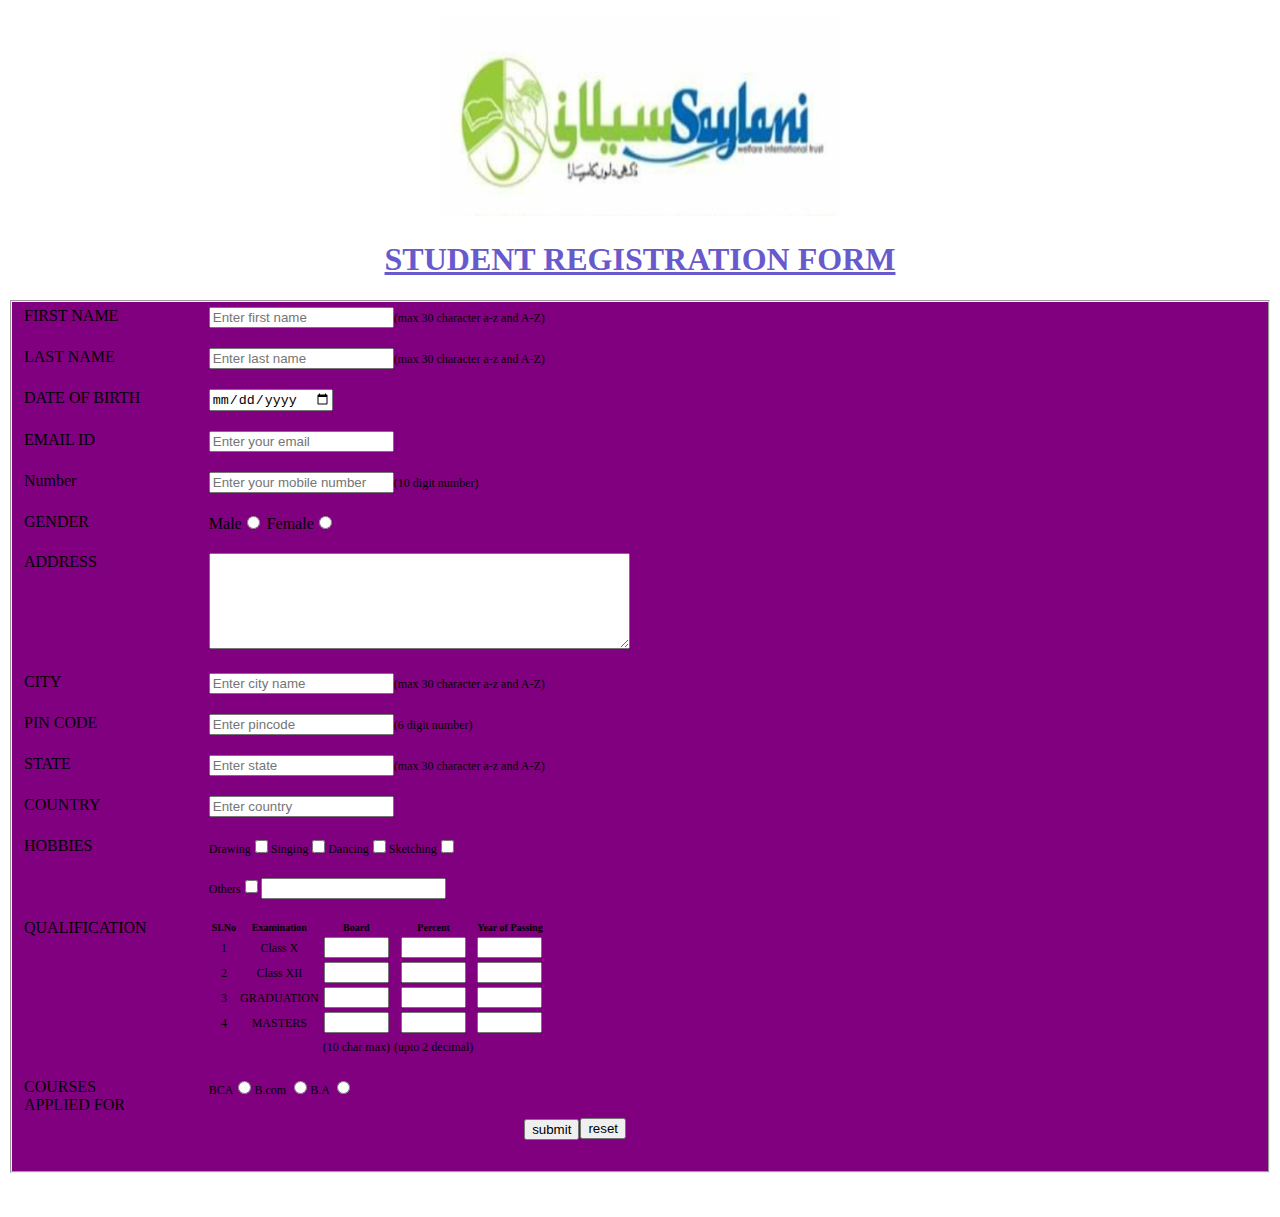
<file: Assignment 1,2/form.html>
<!DOCTYPE html>
<html>
<head>
	<title>sylani</title>
	<style type="text/css">
		div{
			padding-bottom: 20px
		}
		div.courses{
			vertical-align: middle;
			font-size: 12px
		}
		fieldset{
			background-color: purple;
		}
		h1{
			text-decoration: underline;
			text-align: center;
			color: rgb(104,90,204);
		}

		.smalltext{
			font-size: 12px;
		}
		
		.labels{
			
			display: inline-block;
			width: 15%;
			float: left;
			min-width: 14%;
			max-width: 15%;


		}
		.fields{
			
			display: inline-block;
			width: 	85%;
			float: left;
			min-width: 84%;
			max-width: 85%;


		}
		.extra{
			font-size: 12px
		}
		


	</style>


</head>
<body>
	<p style="text-align: center; margin-bottom: 0px"><img src="sylani.jpg" height="200" width="400" ></p>
	<h1>STUDENT REGISTRATION FORM</h1>
	<fieldset>
	<form action="page2.html">
		
	
		<div class="labels">
			FIRST NAME
		</div>
		
		<div class="fields">
			<input type="text" name="name_first" maxlength="30" placeholder="Enter first name"><span class="extra">(max 30 character a-z and A-Z)</span>
		</div>
		
		<div class="labels">LAST NAME
		</div>
		<div class="fields">
			<input type="text" name="name_last" maxlength="30" placeholder="Enter last name"><span class="extra">(max 30 character a-z and A-Z)</span>
		</div>

		<div class="labels">DATE OF BIRTH
		</div>
		<div class="fields">	
			<input type="date" name="date">

		</div>
		<div class="labels">EMAIL ID 
			</div>
		<div class="fields">
			<input type="email" name="email" placeholder="Enter your email">
		</div>


		<div class="labels">Number
		
		</div>
		<div class="fields">
			<input type="text" name="phone" placeholder="Enter your mobile number"><span class="extra">(10 digit number)</span>
		</div>
			
	
		<div class="labels">GENDER 
		</div>
		<div class="fields "> 
			Male<input type="radio" name="male" value="male"> 
			Female<input type="radio" name="female" value="female">
		</div>

		<div class="labels">ADDRESS
		</div>
		<div class="fields">
			 <textarea rows="6" cols="50"></textarea>
		</div>
		
		 
		<div class="labels">CITY
		</div>
		<div class="fields">
			<input type="text" name="city" placeholder="Enter city name"><span class="extra">(max 30 character a-z and A-Z)</span>
		</div>
			
	
		<div class="labels">PIN CODE
		</div>
		<div class="fields">
			<input type="text" name="pin" placeholder="Enter pincode"><span class="extra">(6 digit number)</span>
		</div>
		
		<div class="labels">STATE
		</div>
		<div class="fields">
			<input type="text" name="state" placeholder="Enter state"><span class="extra">(max 30 character a-z and A-Z)</span>
		</div>
	
			
		<div class="labels">COUNTRY
		</div>
		<div class="fields">
			<input type="text" name="country" placeholder="Enter country">
		</div>	

		<div class="labels">HOBBIES
		</div>
		<div class="fields ">
			<span class="smalltext">
		    Drawing<input type="checkbox" name="drawing">Singing<input type="checkbox" name="singing" value="singing">Dancing<input type="checkbox" name="dancing" value="dancing">Sketching<input type="checkbox" name="Sketching" value="Sketching">
		    </span>
		</div>

		<div class="labels">
		</div>
		<div class="fields smalltext">   
		Others<input type="checkbox" name="other" value="other"><input type="text" name="other">
		</div> 

		<div class="labels" >QUALIFICATION
		</div>
		<div class="fields" >
		<table style="text-align: center">
		<tr style="font-weight: bold;font-size: 10px; " >
			<td >SI.No</td>
			<td> Examination</td>
			<td>Board</td>
			<td>Percent</td>
			<td>Year of Passing</td>
		</tr>
		<tr>
			<td><span class="smalltext">1</span></td>
			<td><span class="smalltext">Class X</span></td>
			<td><input type="text" name="a" size=5></td>
			<td><input type="text" name="a" size=5></td>
			<td><input type="text" name="a" size=5></td>
		</tr>	
		<tr>
			<td><span class="smalltext">2</span></td>
			<td><span class="smalltext">Class XII</span></td>
			<td><input type="text" name="a" size=5></td>
			<td><input type="text" name="a" size=5></td>
			<td><input type="text" name="a" size=5></td>
			
		</tr>
		<tr>
			<td><span class="smalltext">3</span></td>
			<td><span class="smalltext">GRADUATION</span></td>
			<td><input type="text" name="a" size=5></td>
			<td><input type="text" name="a" size=5></td>
			<td><input type="text" name="a" size=5></td>
		</tr>
		<tr>
			<td><span class="smalltext">4</span></td>
			<td><span class="smalltext">MASTERS</span></td>
			<td><input type="text" name="a" size=5></td>
			<td><input type="text" name="a" size=5></td>
			<td><input type="text" name="a" size=5></td>
		</tr>
		<tr >
			<td></td>
			<td></td>
			<td><span class="extra">(10 char max)</span></td>
			<td><span class="extra">(upto 2 decimal)</span></td>
			<td></td>
		</tr>
	    </table>
	</div>

	<div class="labels" >COURSES <br>APPLIED FOR
		</div>
		<div class="fields courses"> 
			BCA<input type="radio" name="bca" value="bca">B.com <input type="radio" name="bcom" value="female">B.A <input type="radio" name="ba" value="ba">
		</div>
		
		
	<div style="width: 30%;float: left;display: inline-block;margin: 1px">
		<input type="submit" name="submit" value="submit" style="float: right;" >
	</div>
	<div >
		<input type="reset" name="reset" value="reset">
	</div>
		
		
	
	
		
		
		

</form>
</fieldset>
<br><br>

</body>
</html>
</file>
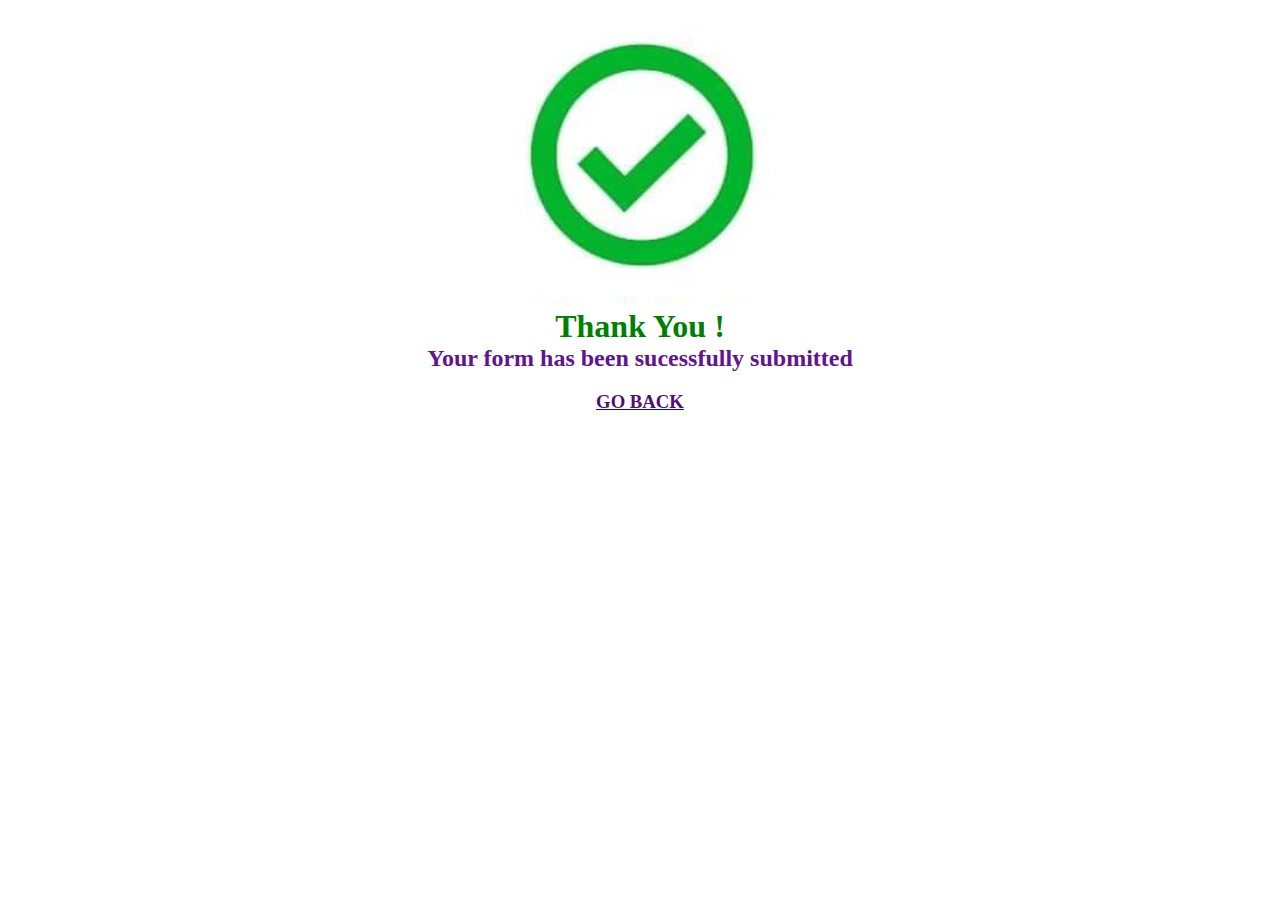
<file: Assignment 1,2/page2.html>
<!DOCTYPE html>
<html>
<head>
	<title>Thank YOU</title>
	<style type="text/css">
		div,h1,h2{
			text-align: center;
			margin: 0px;
			
		}
		.colo{
			color: green;
		}
		.c2{
			color: rgb(98,20,142);
		}
		h3{
			
			text-align: center;
			color: rgb(81,14,117);

		}
		
	</style>
</head>
<body>
	<div ">
		<img src="thank.JPG">
	</div>
	<h1 class="colo">Thank You !</h1>
	<h2 class="c2">Your form has been sucessfully submitted </h2>
	<h3><a href="assignmentv2.1.html"><span style="color: rgb(81,14,117)">GO BACK</span></a></h3>

</body>
</html>
</file>
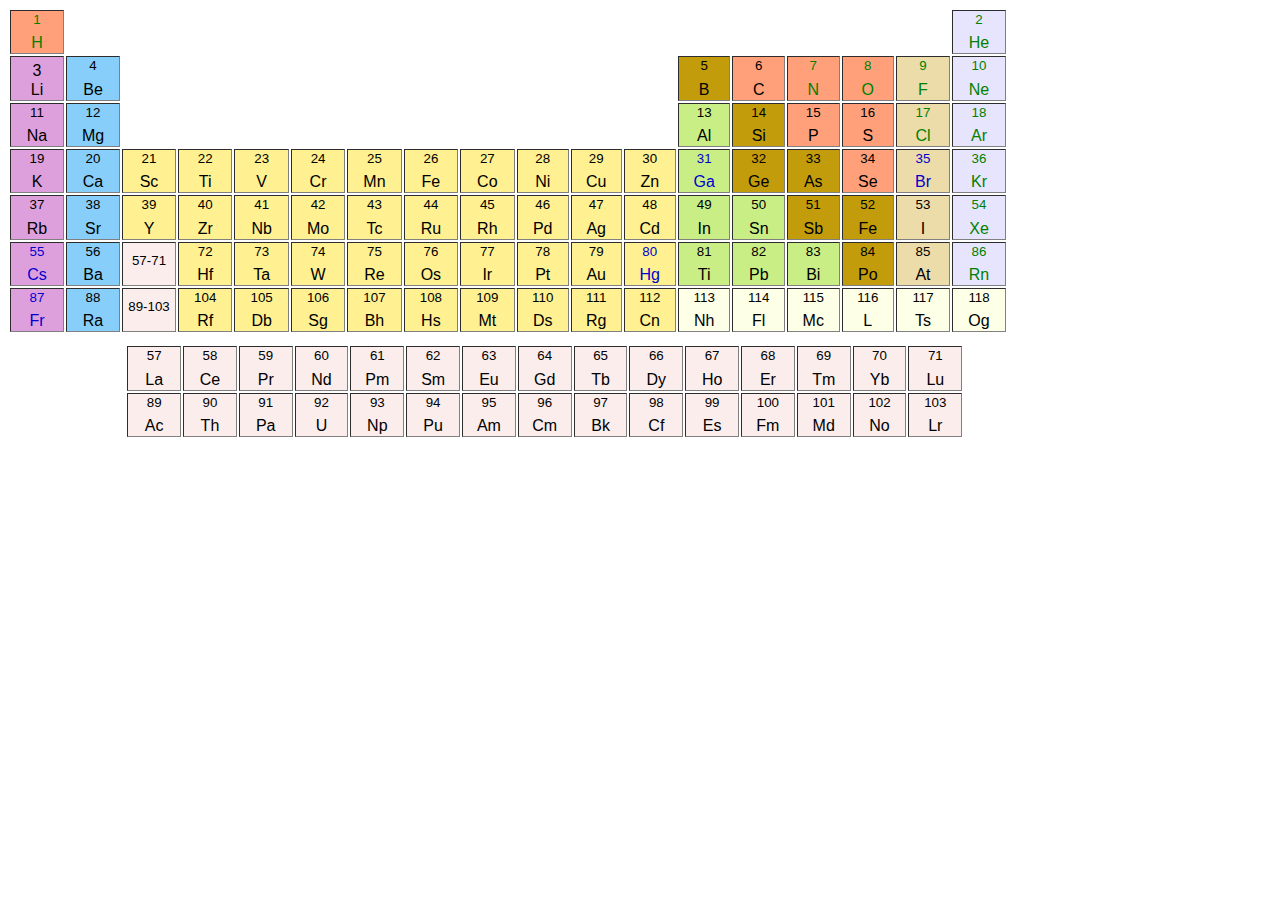
<file: Assignment 1,2/periodic.html>
<!DOCTYPE html>
<html>
<head>
	<title>Periodic Table</title>
	<style type="text/css">
		table {
					 font-family: arial;
					 background-color: rgb(255,255,255);}
		.or {
			background-color: lightsalmon;}	
		.bg_yellow { background-color: #fff091; }
		.bg_light_blue { background-color: lightskyblue; }
		.bg_blue { background-color: #e7e5fd; }	
		.bg_plum { background-color: plum; }
		.bg_gold { background-color: #c29c0b; } 
		.bg_green { background-color: #c9ee85; }
		.bg_light_gold { background-color: #ecdca9; }

		td.font_green { color: green; }
		td.font_blue { color: rgb(0, 0, 206);} 
		td.fo<sup>nt</sup>_brown { color: #9f2f45; }

		table.one {
			margin: 10px}
		#pink {
			background-color: rgb(251,237,236);
		}
		#wh {
			background-color: rgb(253,255,230 );
		}	



	</style>
</head>
<body style="text-align: center">
	<table  border="1" width="1000" style="border-width: 0px" >
		<tr >
			<td class="or font_green" width="50" ><sup>1</sup><br>H</td>
			<td colspan="16" style="border: 0px"></td>
			<td class="bg_blue font_green"> <sup>2</sup><br>He</td>
		</tr>
		<tr>
			<td class="bg_plum">3</style> <sup></sup><br>Li</td>
			<td class="bg_light_blue" width="50"><sup>4</sup><br>Be</td>
			<td colspan="10" style="border: 0px"></td>
			<td class="bg_gold"><sup>5</sup><br>B</td>
			<td class="or"><sup>6</sup><br>C</td>
			<td class="or font_green"><sup>7</sup><br>N</td>
			<td class="or font_green"><sup>8</sup><br>O</td>
			<td class="bg_light_gold font_green"><sup>9</sup><br>F</td>
			<td  class="bg_blue font_green"><sup>10</sup><br>Ne</td>

		</tr>
		<tr>
			<td class="bg_plum"><sup>11</sup><br>Na</td>
			<td class="bg_light_blue"><sup>12</sup><br>Mg</td>
			<td colspan="10" style="border: 0px"></td>
			<td class="bg_green"><sup>13</sup><br>Al</td>
			<td  class="bg_gold"><sup>14</sup><br>Si</td>
			<td class="or"><sup>15</sup><br>P</td>
			<td class="or"><sup>16</sup><br>S</td>
			<td class="bg_light_gold font_green"><sup>17</sup><br>Cl</td>
			<td  class="bg_blue font_green"><sup>18</sup><br>Ar</td>
		</tr>
		<tr >
			<td class="bg_plum"><sup>19</sup><br>K</td>
			<td class="bg_light_blue"><sup>20</sup><br>Ca</td>
			<td class="bg_yellow" width="50"><sup>21</sup><br>Sc</td>
			<td class="bg_yellow"><sup>22</sup><br>Ti</td>
			<td class="bg_yellow"><sup>23</sup><br>V</td>
			<td class="bg_yellow"><sup>24</sup><br>Cr</td>
			<td class="bg_yellow"><sup>25</sup><br>Mn</td>
			<td class="bg_yellow"><sup>26</sup><br>Fe</td>
			<td class="bg_yellow"><sup>27</sup><br>Co</td>
			<td class="bg_yellow"><sup>28</sup><br>Ni</td>
			<td class="bg_yellow"><sup>29</sup><br>Cu</td>
			<td class="bg_yellow"><sup>30</sup><br>Zn</td>
			<td class="bg_green font_blue"><sup>31</sup><br>Ga</td>
			<td class="bg_gold"><sup>32</sup><br>Ge</td>	
			<td class="bg_gold"><sup>33</sup><br>As</td>
			<td class="or"><sup>34</sup><br>Se</td>
			<td class="bg_light_gold font_blue" width="50"><sup>35</sup><br>Br</td>
			<td  class="bg_blue font_green" width="50"><sup>36</sup><br>Kr</td>
		</tr>
		<tr>
			<td class="bg_plum"><sup>37</sup><br>Rb</td>
			<td class="bg_light_blue"><sup>38</sup><br>Sr</td>
			<td class="bg_yellow"><sup>39</sup><br>Y</td>
			<td class="bg_yellow"><sup>40</sup><br>Zr</td>
			<td class="bg_yellow"><sup>41</sup><br>Nb</td>
			<td class="bg_yellow"><sup>42</sup><br>Mo</td>
			<td class="bg_yellow fo<sup>nt</sup>_brown"><sup>43</sup><br>Tc</td>
			<td class="bg_yellow"><sup>44</sup><br>Ru</td>
			<td class="bg_yellow"><sup>45</sup><br>Rh</td>
			<td class="bg_yellow"><sup>46</sup><br>Pd</td>
			<td class="bg_yellow"><sup>47</sup><br>Ag</td>
			<td class="bg_yellow"><sup>48</sup><br>Cd</td>
			<td class="bg_green"><sup>49</sup><br>In</td>
			<td class="bg_green"><sup>50</sup><br>Sn</td>	
			<td class="bg_gold"><sup>51</sup><br>Sb</td>
			<td class="bg_gold"><sup>52</sup><br>Fe</td>
			<td class="bg_light_gold"><sup>53</sup><br>I</td>
			<td  class="bg_blue font_green"><sup>54</sup><br>Xe</td>
		</tr>
		<tr>
			<td class="bg_plum font_blue"><sup>55</sup><br>Cs</td>
			<td class="bg_light_blue"><sup>56</sup><br>Ba</td>
			<td  id="pink" ><sup>57-71</sup><br></td>
			<td class="bg_yellow"><sup>72</sup><br>Hf</td>
			<td class="bg_yellow"><sup>73</sup><br>Ta</td>
			<td class="bg_yellow"><sup>74</sup><br>W</td>
			<td class="bg_yellow"><sup>75</sup><br>Re</td>
			<td class="bg_yellow"><sup>76</sup><br>Os</td>
			<td class="bg_yellow"><sup>77</sup><br>Ir</td>
			<td class="bg_yellow"><sup>78</sup><br>Pt</td>
			<td class="bg_yellow"><sup>79</sup><br>Au</td>
			<td class="bg_yellow font_blue"><sup>80</sup><br>Hg</td>
			<td class="bg_green"><sup>81</sup><br>Ti</td>
			<td class="bg_green"><sup>82</sup><br>Pb</td>	
			<td class="bg_green"><sup>83</sup><br>Bi</td>
			<td class="bg_gold"><sup>84</sup><br>Po</td>
			<td class="bg_light_gold"><sup>85</sup><br>At</td>
			<td  class="bg_blue  font_green"><sup>86</sup><br>Rn</td>
		</tr>
		<tr>
			<td class="bg_plum font_blue"><sup>87</sup><br>Fr</td>
			<td class="bg_light_blue"><sup>88</sup><br>Ra</td>
			<td  id="pink" ><sup>89-103</sup></sup><br></td>
			<td class="bg_yellow fo<sup>nt</sup>_brown"><sup>104</sup><br>Rf</td>
			<td class="bg_yellow fo<sup>nt</sup>_brown"><sup>105</sup><br>Db</td>
			<td class="bg_yellow fo<sup>nt</sup>_brown"><sup>106</sup><br>Sg</td>
			<td class="bg_yellow fo<sup>nt</sup>_brown"><sup>107</sup><br>Bh</td>
			<td class="bg_yellow fo<sup>nt</sup>_brown"><sup>108</sup><br>Hs</td>
			<td class="bg_yellow fo<sup>nt</sup>_brown"><sup>109</sup><br>Mt</td>
			<td class="bg_yellow fo<sup>nt</sup>_brown"><sup>110</sup><br>Ds</td>
			<td class="bg_yellow fo<sup>nt</sup>_brown"><sup>111</sup><br>Rg</td>
			<td class="bg_yellow fo<sup>nt</sup>_brown"><sup>112</sup><br>Cn</td>
			<td id="wh"><sup>113</sup><br>Nh</td>
			<td id="wh"><sup>114</sup><br>Fl</td>	
			<td id="wh"><sup>115</sup><br>Mc</td>
			<td id="wh"><sup>116</sup><br>L</td>
			<td id="wh"><sup>117</sup><br>Ts</td>
			<td id="wh"><sup>118</sup><br>Og</td>
		</tr>
	</table>
	<table  class="one" border="1" width="1000" style="border-width: 0px">	
		<tr >
			<td width="50" style="border: 0px"></td>
			<td width="50" style="border: 0px"></td>
			<td id="pink" width="50"><sup>57</sup><br>La</td>
			<td id="pink" width="50"><sup>58</sup><br>Ce</td>
			<td id="pink" width="50"><sup>59</sup><br>Pr</td>
			<td width="50" id="pink"><sup>60</sup><br>Nd</td>
			<td id="pink" width="50"><sup>61</sup><br>Pm</td>
			<td id="pink" width="50"><sup>62</sup><br>Sm</td>
			<td id="pink" width="50"><sup>63</sup><br>Eu</td>
			<td id="pink" width="50"><sup>64</sup><br>Gd</td>
			<td id="pink" width="50"><sup>65</sup><br>Tb</td>
			<td id="pink" width="50"><sup>66</sup><br>Dy</td>
			<td id="pink" width="50"><sup>67</sup><br>Ho</td>
			<td id="pink" width="50"><sup>68</sup><br>Er</td>	
			<td id="pink" width="50"><sup>69</sup><br>Tm</td>
			<td id="pink" width="50"><sup>70</sup><br>Yb</td>
			<td id="pink" width="50"><sup>71</sup><br>Lu</td>
			<td width="50" style="border: 0px"></td>
		</tr>
		<tr>
			<td style="border: 0px"></td>
			<td style="border: 0px"></td>
			<td id="pink" ><sup>89</sup><br>Ac</td>
			<td id="pink" ><sup>90</sup><br>Th</td>
			<td id="pink" ><sup>91</sup><br>Pa</td>
			<td id="pink" ><sup>92</sup><br>U</td>
			<td id="pink" ><sup>93</sup><br>Np</td>
			<td id="pink" ><sup>94</sup><br>Pu</td>
			<td id="pink" ><sup>95</sup><br>Am</td>
			<td id="pink" ><sup>96</sup><br>Cm</td>
			<td id="pink" ><sup>97</sup><br>Bk</td>
			<td id="pink" ><sup>98</sup><br>Cf</td>
			<td id="pink" ><sup>99</sup><br>Es</td>
			<td id="pink" ><sup>100</sup><br>Fm</td>	
			<td id="pink" ><sup>101</sup><br>Md</td>
			<td id="pink" ><sup>102</sup><br>No</td>
			<td id="pink" ><sup>103</sup><br>Lr</td>
			<td style="border: 0px"></td>
		</tr>

	</table>

</body>
</html>
</file>
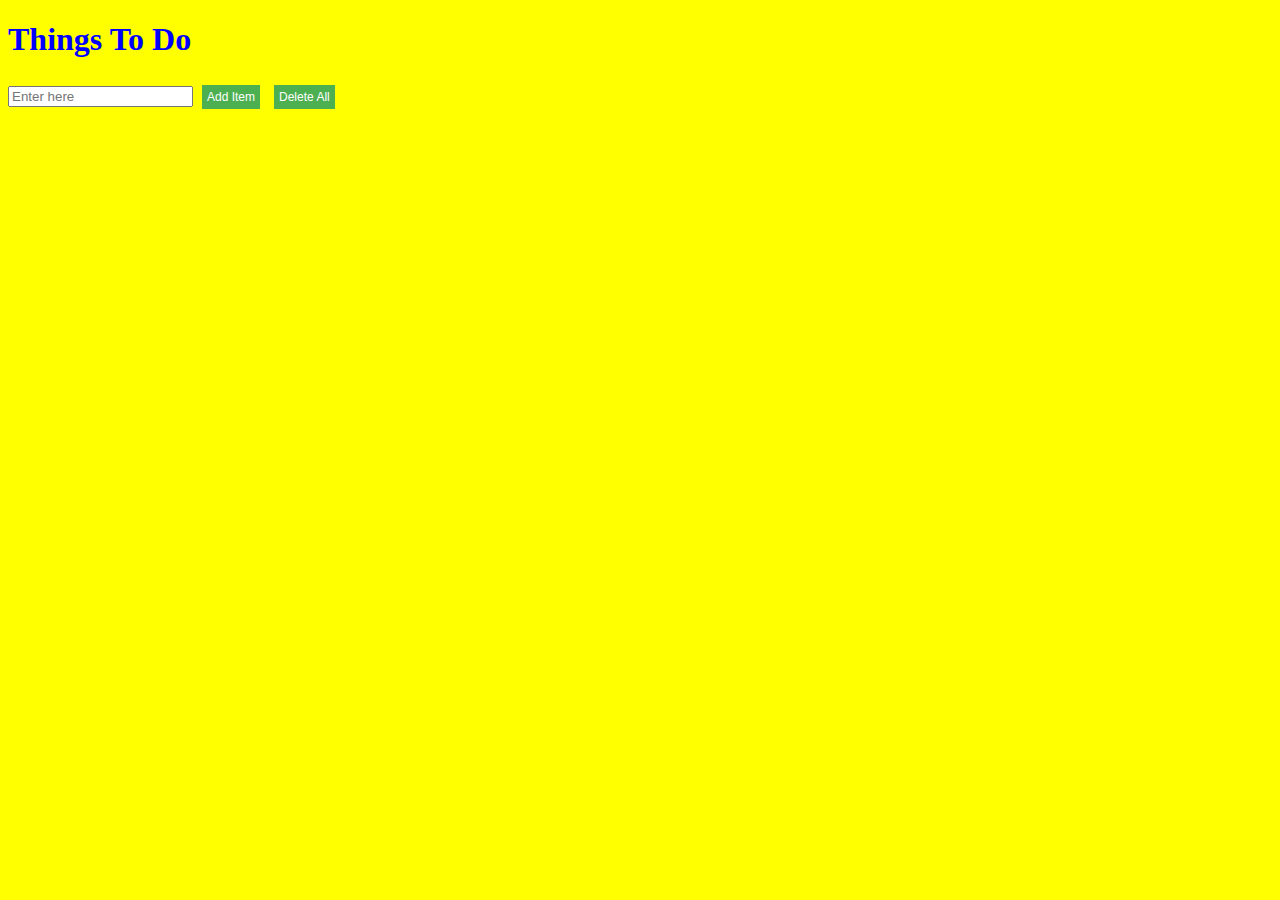
<file: todo/todo.html>
<!DOCTYPE html>
<html lang="en">
<head>
    <meta charset="UTF-8">
    <meta name="viewport" content="width=device-width, initial-scale=1.0">
    <title>To-Do</title>
    <link rel="stylesheet" href="todo.css">
</head>
<body >
    <div>
        <h1 class="heading">Things To Do</h1>
    </div>
    <div>
        <input type="text" placeholder="Enter here" id="adBar">
        <button onclick="add();">Add Item</button>
        <button onclick="deleteAll();">Delete All</button>
    </div>
    <div>
        <ol id="list">

        </ol>
    </div>
    <script src="app.js"></script>
    
</body>
</html>
</file>
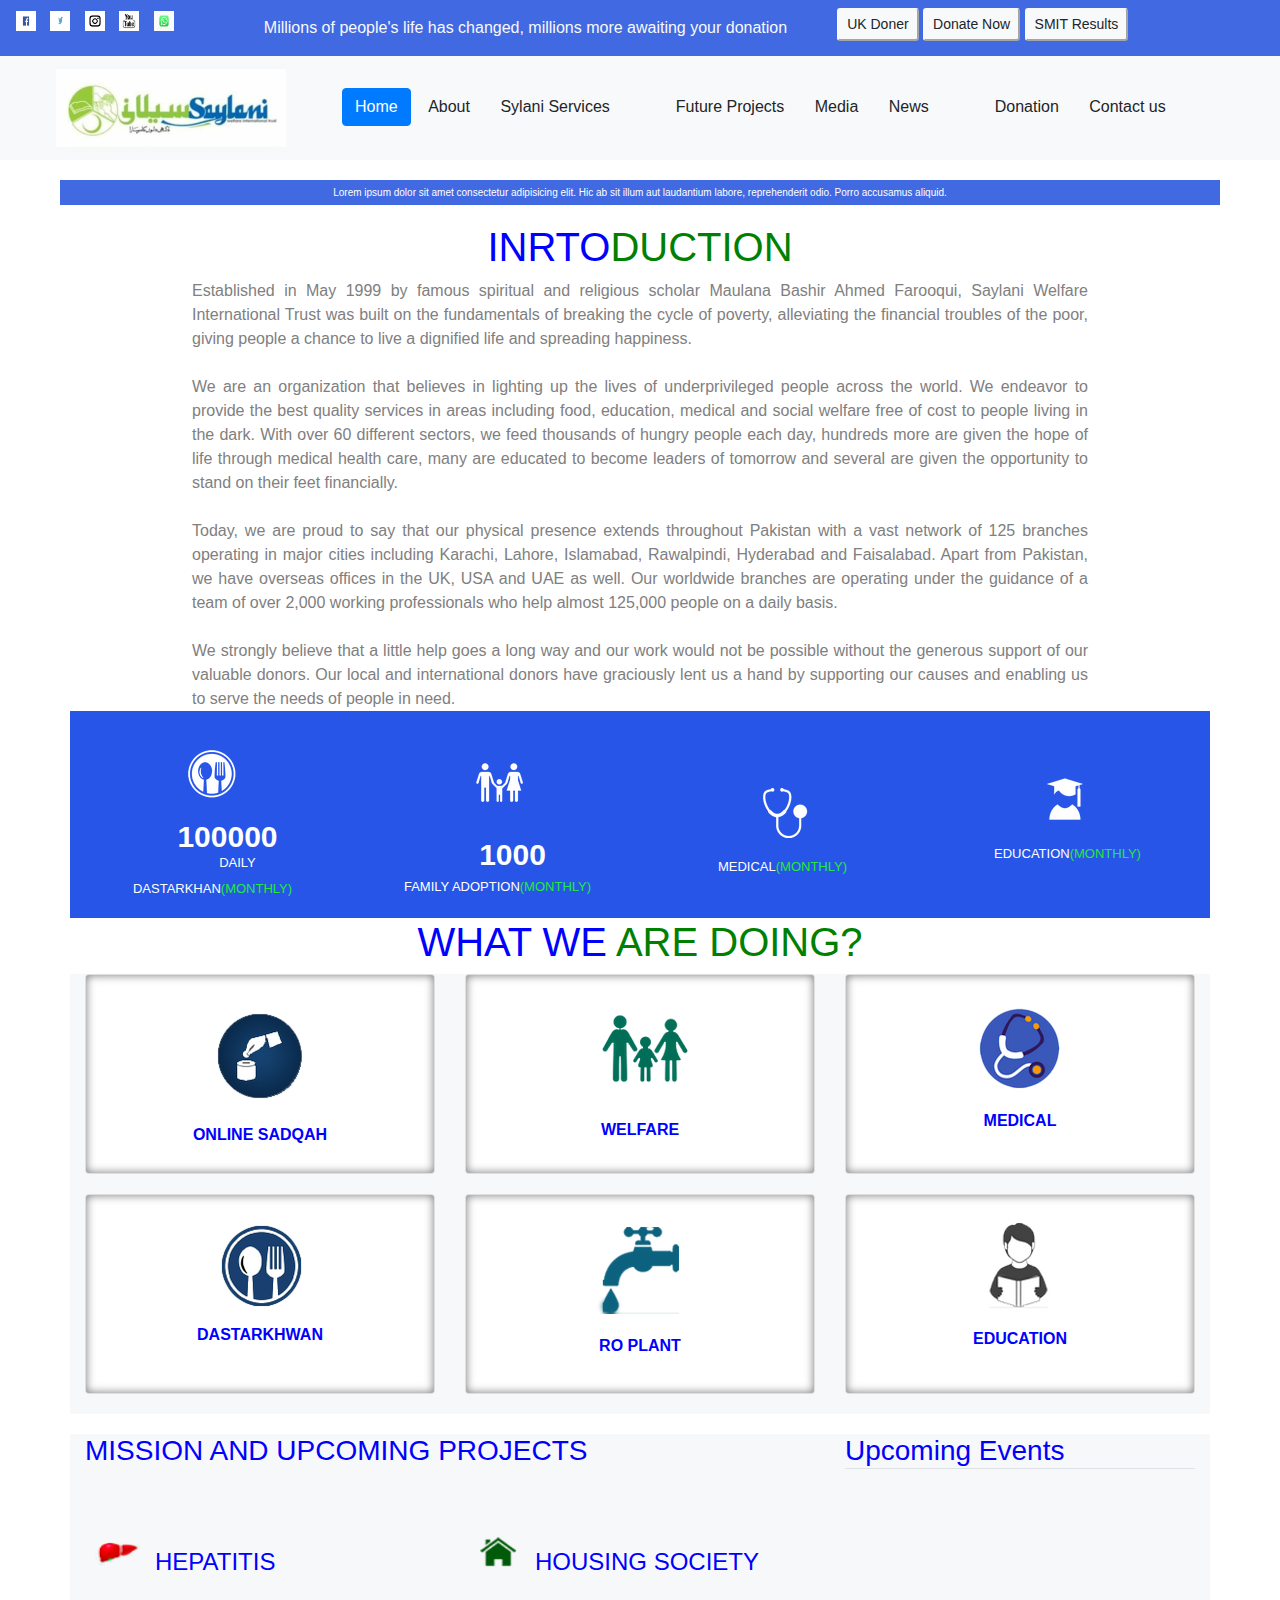
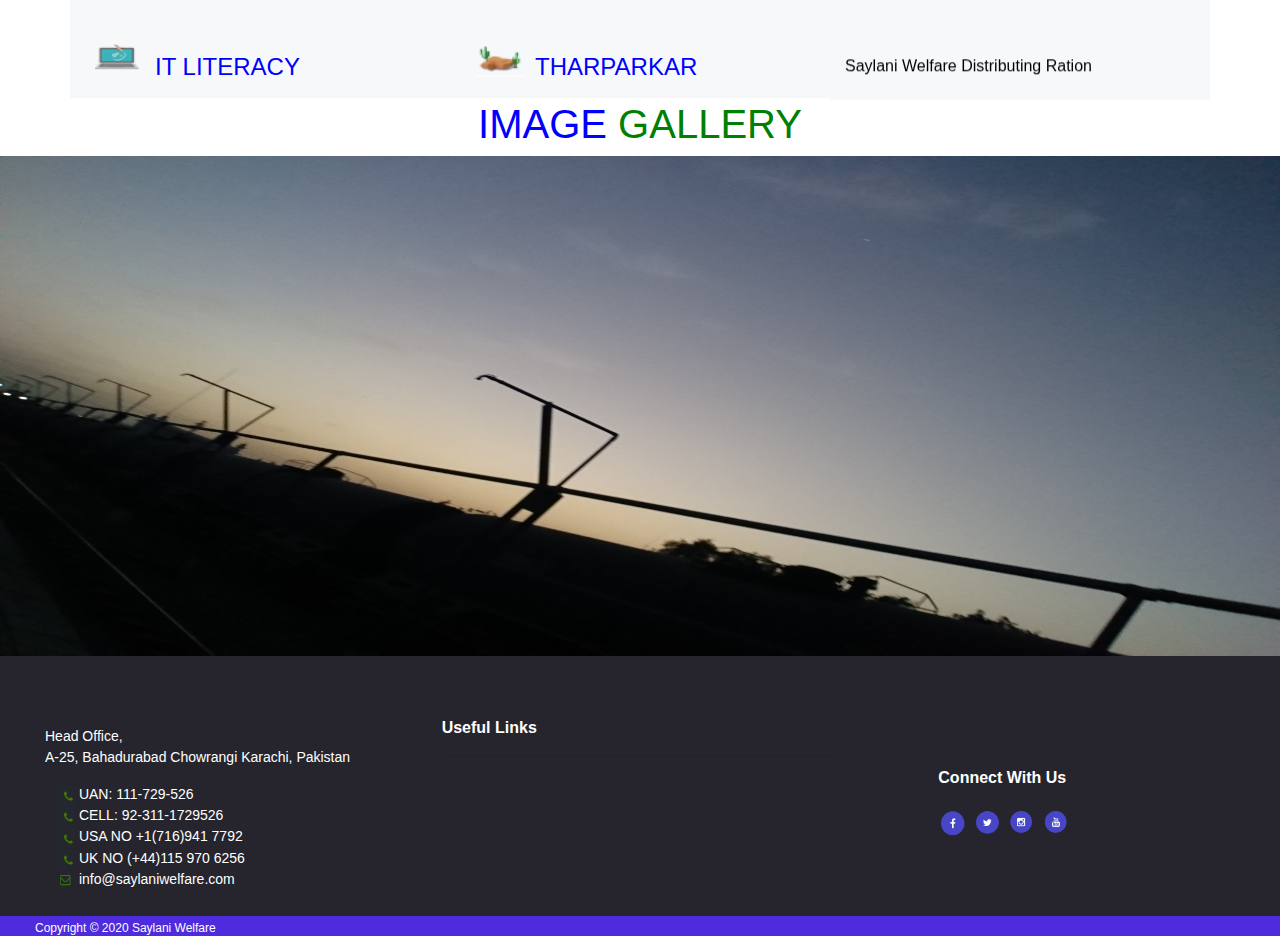
<file: Assignment 3/res/sylani.html>
<!DOCTYPE html>
<html lang="en">
<head>
    <meta charset="UTF-8">
    <meta name="viewport" content="width=device-width, initial-scale=1.0">
    <title>Responsive Sylani</title>
    <link rel="stylesheet" href="https://stackpath.bootstrapcdn.com/bootstrap/4.4.1/css/bootstrap.min.css" integrity="sha384-Vkoo8x4CGsO3+Hhxv8T/Q5PaXtkKtu6ug5TOeNV6gBiFeWPGFN9MuhOf23Q9Ifjh" crossorigin="anonymous">
<script src="https://stackpath.bootstrapcdn.com/bootstrap/4.4.1/js/bootstrap.min.js" integrity="sha384-wfSDF2E50Y2D1uUdj0O3uMBJnjuUD4Ih7YwaYd1iqfktj0Uod8GCExl3Og8ifwB6" crossorigin="anonymous"></script>
    <link rel="stylesheet" href="c.css">
</head>
<body>
    <!-- A grey horizontal navbar that becomes vertical on small screens -->
<nav class="navbar navbar-expand-sm nav1">

    <!-- Links -->
    <ul class="navbar-nav text-center">
      <li class="nav-item icons">
        <img src="images/f.png" alt="fb">
        <img src="images/twitter.png" alt="twitter">
        <img src="images/insta.png" alt="insta">
        <img src="images/yt.png" alt="youtube">
        <img src="images/whatsapp.jpeg" alt="whatsapp">
      </li>
      <li class="nav-item">
        <span class="navbar-text text-center text-light">Millions of people's life has changed, millions more awaiting your donation</span>
      </li>
      <li class="nav-item but">
        <button type="button" class="btn-sm btn-light">UK Doner</button>
        <button type="button" class="btn-sm btn-light" >Donate Now</button>
        <button type="button" class="btn-sm btn-light">SMIT Results</button>
      </li>
    </ul>
  
  </nav>


  <!-- A grey horizontal navbar that becomes vertical on small screens -->
<nav class="navbar navbar-expand-sm bg-light">

    <!-- Links -->
    <ul class="navbar-nav">
      <li class="nav-item">
        <img src="sylani.jpg" alt="logo" class="logo navbar-brand">
      </li>
      <li class="nav-item">
        <ul class=" mt-4 ">
          <li class="btn btn-primary">Home</li>
            <li class="btn btn-light">About</li>
            <li class="btn btn-light">Sylani Services</li>
            
           
        </ul>
        
      </li>
      
      <li class="nav-item">
       <ul class=" mt-4 ">
        <li class="btn btn-light">Future Projects</li>
        <li class="btn btn-light">Media</li>
        <li class="btn btn-light">News</li>
        </ul>
      </li>

      <li class="nav-item">
       <ul class=" mt-4">
        <li class="btn btn-light">Donation</li>
        <li class="btn btn-light">Contact us</li>

       </ul>
      </li>
    </ul>
  </nav>

  <div class="tag">
    <p class="tag-line">Lorem ipsum dolor sit amet consectetur adipisicing elit. Hic ab sit illum aut laudantium labore, reprehenderit odio. Porro accusamus aliquid.</p>
</div>

<div class="container">
  <h1 class="intro "><Span class="blue">INRTO</Span><Span class="green">DUCTION</Span></h1>
</div>
  <p class="para">Established in May 1999 by famous spiritual and religious scholar Maulana Bashir Ahmed Farooqui, Saylani
      Welfare International Trust was built on the fundamentals of breaking the cycle of poverty, alleviating the financial
      troubles of the poor, giving people a chance to live a dignified life and spreading happiness.
      <br>
      <br>
      We are an organization that believes in lighting up the lives of underprivileged people across the world. We
      endeavor to provide the best quality services in areas including food, education, medical and social welfare free
      of cost to people living in the dark. With over 60 different sectors, we feed thousands of hungry people each day,
      hundreds more are given the hope of life through medical health care, many are educated to become leaders of
      tomorrow and several are given the opportunity to stand on their feet financially.
      <br>
      <br>
      Today, we are proud to say that our physical presence extends throughout Pakistan with a vast network of 125
      branches operating in major cities including Karachi, Lahore, Islamabad, Rawalpindi, Hyderabad and
      Faisalabad. Apart from Pakistan, we have overseas offices in the UK, USA and UAE as well. Our worldwide
      branches are operating under the guidance of a team of over 2,000 working professionals who help almost
      125,000 people on a daily basis.
      <br>
      <br>
      We strongly believe that a little help goes a long way and our work would not be possible without the generous
      support of our valuable donors. Our local and international donors have graciously lent us a hand by supporting
      our causes and enabling us to serve the needs of people in need.
  </p>



  

<div class="container cards">
<div class="row">
  <div class="col col-12 col-md-3">
    <div class="card bluec">
      <div class="card-body text-center">
        <img src="food.png" alt="food">
        <div class="count">100000</div>
        <div class="text"><sup>DAILY</sup></br> DASTARKHAN<span class="month">(MONTHLY)</span></div>
      </div>
    </div>
  </div>
  <div class="col col-12 col-md-3">
    <div class="card bluec">
      <div class="card-body text-center">
        <img src="family.png" alt="family">
        <div class="count">1000</div>
        <div class="text">FAMILY ADOPTION<span class="month">(MONTHLY)</span></div>
      </div>
    </div>
  </div>
  <div class="col col-12 col-md-3">
    <div class="card bluec ">
      <div class="card-body text-center">
        <img src="doctor.png" alt="doc">
        <div class="text">MEDICAL<span class="month">(MONTHLY)</span></div>
      </div>
    </div>
  </div>
  <div class="col col-12 col-md-3">
    <div class="card bluec">
      <div class="card-body text-center">
        <img src="education.png" alt="edu">
        <div class="text">EDUCATION<span class="month">(MONTHLY)</span></div>
      </div>
    </div>
  </div>
</div>
</div>

<div class="container">
  <h1 class="intro "><Span class="blue">WHAT WE </Span><Span class="green">ARE DOING?</Span></h1>
</div>

<div class="container c2">
  <div class="row">
    <div class="col col-12 col-md-4"> 
      <div class="card card2">
        <div class="card-body text-center">
          <img src="1.png" alt="sadqa">
          <div class="doings">ONLINE SADQAH</div>
        </div>
      </div>
    </div>
    <div class="col col-12 col-md-4"> 
      <div class="card card2">
        <div class="card-body text-center">
          <img src="2.png" alt="welfare">
                    <div class="doings">WELFARE</div>
        </div>
      </div>
    </div>
    <div class="col col-12 col-md-4">
      <div class="card card2">
        <div class="card-body text-center">
          <img src="3.png" alt="medical">
                    <div class="doings">MEDICAL</div>
        </div>
      </div>
    </div>
    <div class="col col-12 col-md-4">
      <div class="card card2">
        <div class="card-body text-center">
          <img src="4.png" alt="dastarkhwan">
          <div class="doings">DASTARKHWAN</div>
        </div>
      </div>
    </div>
    <div class="col col-12 col-md-4">
       <div class="card card2">
      <div class="card-body text-center">
        <img src="5.png" alt="ro PLANT">
                    <div class="doings">RO PLANT</div>
      </div>
    </div></div>
    <div class="col col-12 col-md-4">
      <div class="card card2">
        <div class="card-body text-center">
          <img src="6.png" alt="EDU">
          <div class="doings">EDUCATION</div>
        </div>
      </div>
    </div>
  </div>
</div>

<div>

<!-- div things 4 ended-->
<section>
  <div class="container pb-30">
      <div class="section-content">
          <div class="row things4">
              <div class="col-md-8 pb-sm-20">
                  <h3 class="line-bottom mt-0">MISSION AND UPCOMING PROJECTS</h3>
                  <div class="row">
                      <div class="col-xs-12 col-sm-6 col-md-6">
                          <div class="icon-box left media bg-silver-light border-1px p-15 mb-20"> <a class="media-left pull-left flip" href="#"><img src="liver.png"></a>
                              <div class="media-body">
                                  <h4 class="font-15 text-uppercase">HEPATITIS</h4>
                                  <p></p>
                              </div>
                          </div>
                      </div>
                      <div class="col-xs-12 col-sm-6 col-md-6">
                          <div class="icon-box left media bg-silver-light border-1px p-15 mb-20"> <a class="media-left pull-left flip" href="#"><img src="house.png"></a>
                              <div class="media-body">
                                  <h4 class="font-15 text-uppercase">HOUSING SOCIETY </h4>
                                  <p></p>
                              </div>
                          </div>
                      </div>
                      <div class="col-xs-12 col-sm-6 col-md-6">
                          <div class="icon-box left media bg-silver-light border-1px p-15 mb-20"> <a class="media-left pull-left flip" href="#"><img src="it.png" alt=""></a>
                              <div class="media-body">
                                  <h4 class="font-15 text-uppercase">IT LITERACY</h4>
                                  <p></p>
                              </div>
                          </div>
                      </div>
                      <div class="col-xs-12 col-sm-6 col-md-6">
                          <div class="icon-box left media bg-silver-light border-1px p-15 mb-20"> <a class="media-left pull-left flip" href="#"><img src="thar.png"></a>
                              <div class="media-body">
                                  <h4 class="font-15 text-uppercase">Tharparkar</h4>
                                  <p></p>
                              </div>
                          </div>
                      </div>
                  </div>
              </div>
              <div class="col-xs-12 col-sm-6 col-md-4">
                  <h3 class="line-bottom border-bottom mt-0">Upcoming Events</h3>
                  
                   <p>

                          <marquee direction="up" width="250" height="200" scrollamount="2" onmouseover="this.stop();" onmouseout="this.start();">
                              Saylani Welfare Distributing Ration & Clothes to affected people of Balochistan .<a href="https://www.facebook.com/saylaniwelfare/posts/3164679946891260?__tn__=-R" style="color: blue">More Details</a> <br><br>
                              Entry Test Accouncement (Graphic Designing & Video Editing/Animation Course) On Sunday 3rd March 2019 @ 11:00Am Vanue: 4rh Floor, Saylani Welfare International Trust HeadOffice Bahadurabad .<a href="https://www.facebook.com/saylaniwelfare/photos/a.258515937507690/3152781434747778/?type=3&theater>" style="color: blue">More Details</a> <br><br>
                              Dr Jamil Ahmed (Additional Inspector General of Police) & Atiqmir Visit Saylani Welfare International Trust, Saylani Mass I.T. Training .<a href="https://www.facebook.com/saylaniwelfare/posts/3124996217526300?__xts__[0]=68.[base64]&__tn__=-R>" style="color: blue">More Details</a>   <br><br> 
                              PIAIC Entrance Exam Merit Ranking List Announced.<a href="https://www.saylaniwelfare.com/result" style="color: blue">More Details</a>  <br><br> President of Pakistan (Dr. Arif Alvi) Visited Saylani Welfare International Trust HeadOffice Karachi. <a href="https://www.facebook.com/saylaniwelfare/posts/3135103563182232?__xts__[0]=68.[base64]&__tn__=-R>" style="color: blue">More Details</a>                    
                          </marquee>

                  </p>

              </div>
          </div>
      </div>
  </div>
</section>

<div class="container">
  <h1 class="intro "><Span class="blue">IMAGE </Span><Span class="green">GALLERY</Span></h1>
</div>


<div class="img-gallery">
  <img src="img.JPG" alt="gallery" class="mx-auto d-block">
</div>

<div class="container-fluid footer">

  <div class="row">
    <div class="col col-12 col-md-4">
      <div class="one">
                
        <p>Head Office,<br>
        A-25, Bahadurabad Chowrangi Karachi, Pakistan</p>
    <ul >
        <li><img src="images/phone.png" alt=""> UAN: 111-729-526</li>
        <li><img src="images/phone.png" alt=""> CELL: 92-311-1729526</li>
        <li><img src="images/phone.png" alt=""> USA NO +1(716)941 7792</li>
        <li><img src="images/phone.png" alt=""> UK NO (+44)115 970 6256</li>
        <li><img src="images/mail.png" alt=""> info@saylaniwelfare.com</li>
    </ul>
</div>
    </div>
    <div class="col col-12 col-md-4">
      <div class="two"> Useful Links <hr >

      </div>
    </div>
    <div class="col col-12 col-md-4"> 
      <div class="three"><p>Connect With Us</p>
        <ul>
            <li><img src="images/contact/fb.png" alt="fb" ></li>
            <li><img src="images/contact/tw.png" alt="twitter"></li>
            <li><img src="images/contact/insta.png" alt="insta"></li>
            <li><img src="images/contact/yt.png" alt="youtube"></li>
        </ul>
    </div>
    </div>
    
  </div>
</div>

<div class="container-fluid copy">
  <p>Copyright &copy; 2020 Saylani Welfare</p>

</div>


</body>
</html>
</file>
<file: todo/todo.css>
.heading{
    color:blue;
}

button {
    background-color: #4CAF50; /* Green */
    border: 2px;
    color: white;
    padding: 5px ;
    margin: 5px ;
    text-align: center;
    text-decoration: none;
    display: inline-block;
    font-size: 12px;
  }

  li{
      font-size: 25px;
  }

body {
    background-color: yellow;
}
</file>
<file: Assignment 3/res/c.css>
body{
    overflow-x: hidden;
}
div{
    max-width: 1500px;
    margin: auto;
   
  }

.icons img{
    width: 20px;
    height: 20px;
    margin-right: 10px;}

.navbar{
    background-color: royalblue;
    
}   

.logo{
    height: auto;
   
    width: 230px;
    margin-left: 40px;
    background-color: #f7f8fa;
} 
p.tag-line{
    background-color: royalblue;
    font-size: x-small;
    margin-left: 50px;
    margin-right: 50px;
    margin-top: 5px;
    text-align: center;
    padding: 5px;
    color: white;
}
div.tag{
    background-color:white;
    margin-top: 5px;
    padding: 10px 10px 2px 10px;
}
p.para{
    text-align: justify;
    margin: auto 15% auto 15%;
    color: gray;
    font-size: medium;
}
.intro{
    text-align: center;
}
.blue{
    color: blue;
}
.green{
    color: green;
}
.bluec{
    background-color: #2655e8;
    border: #2655e8;
}
.cards{
    background-color: #2655e8;
}
.count{
    margin-left: 30px;
    font-size: 30px;
    font-weight: bolder;
    color: white;
}
.month{
    color:#26e83d;
}
.text{
    font-size: small;
    color: white;
}
sup{
    font-size: small;
    margin-left: 50px;
}
.doings{
    margin: 0px;
    padding: 0px;
    text-align: center;
    color: blue;
    font-weight: bolder;
}
.card2{
    width: 100%;
    height: 200px;
    margin-bottom: 20px;
    -moz-box-shadow: inset 0 0 10px #777777;
    -webkit-box-shadow: inset 0 0 10px #777777;
    box-shadow: inset 0 0 10px #777777;
}
.c2{
    background-color: #f7f8fa;
}
.things4 div img{
    height: 50px;
    width: 70px;
}
.things4{
   background-color: white;
  
    
}
.things4 div{
    margin-top: 20px;
    background-color:  #f7f8fa;
    color: blue;
    font-weight: bold;
    
}
.h1text{
    font-size: 20px;
    color: blue;
}
p marquee{
    color:black;
    font-weight: lighter;
}
div.img-gallery img{
    width: 100%;
    height:500px;
   
}
.footer{
    background-color: #26252e;
    color: white;
    padding-top: 30px;
}
.three{
    vertical-align: top;
    margin-top: 20px;
    font-size: 16px;
    font-weight: bolder;
    color: white;
    margin-left: 30px;

}
.three ul li{
    list-style: none;
    display: inline-block;   
}
.three ul li img{
    width: 30px;
}
.three p{
    margin-left: 40px;
}
.one{
    color: white;
    font-size: 14px;
    margin-top: 30px;
}
.one p{
    margin-left: 30px;
}
.one ul{
    list-style: none;
}

.one ul li img{
    height: 20px;
    width: 20px;
}
.two{
    font-size: 16px;
    font-weight: bolder;
    color: white;
    vertical-align: top;
    margin-top: 30px;
    height: 200px;
}
.copy{
    background-color: #4e2bdd;
    width: 100%;
    height: 20px;
    color: white;
    font-size: 12px;
   
    font-weight: lighter;
}
.copy p{
    padding-top: 3px;
    padding-left: 20px;
    margin-top: 0px;
}






    @media screen and (min-width: 480px) {
        
        .navbar-text {
            margin-left: 80px;
        }
        .but{
            margin-left: 50px;
        }
        div.banner{
            background-color:#2655e8;
            width: 100%;
            height: 150%;
            padding-top: 30px;
            padding-bottom: 40px;
            
        }
        div.banner>ul>li{
            display: inline-block;
            width: 23%;
        
        }
        .banner>ul>li>img{
            width: 100px;
            margin-left: 10px;
        }
        div.banner>ul{
            width: 100%;
            margin-left: 40px;
        }
        .things4{
           
            
           
            
        }
        
        
        
        

      }
      @media screen and (max-width: 480px)
      {
          .tag{
              display: none;
          }
          .intro{
              font-size: medium;
              font-weight: bolder;
              margin-top: 10px;
          }
          .h1text{
              display: none;
          }
          div.img-gallery img{
            width: 100%;
            height:auto;
        }
        .two{
            margin-left: 90px;
        }
       
      }
</file>
